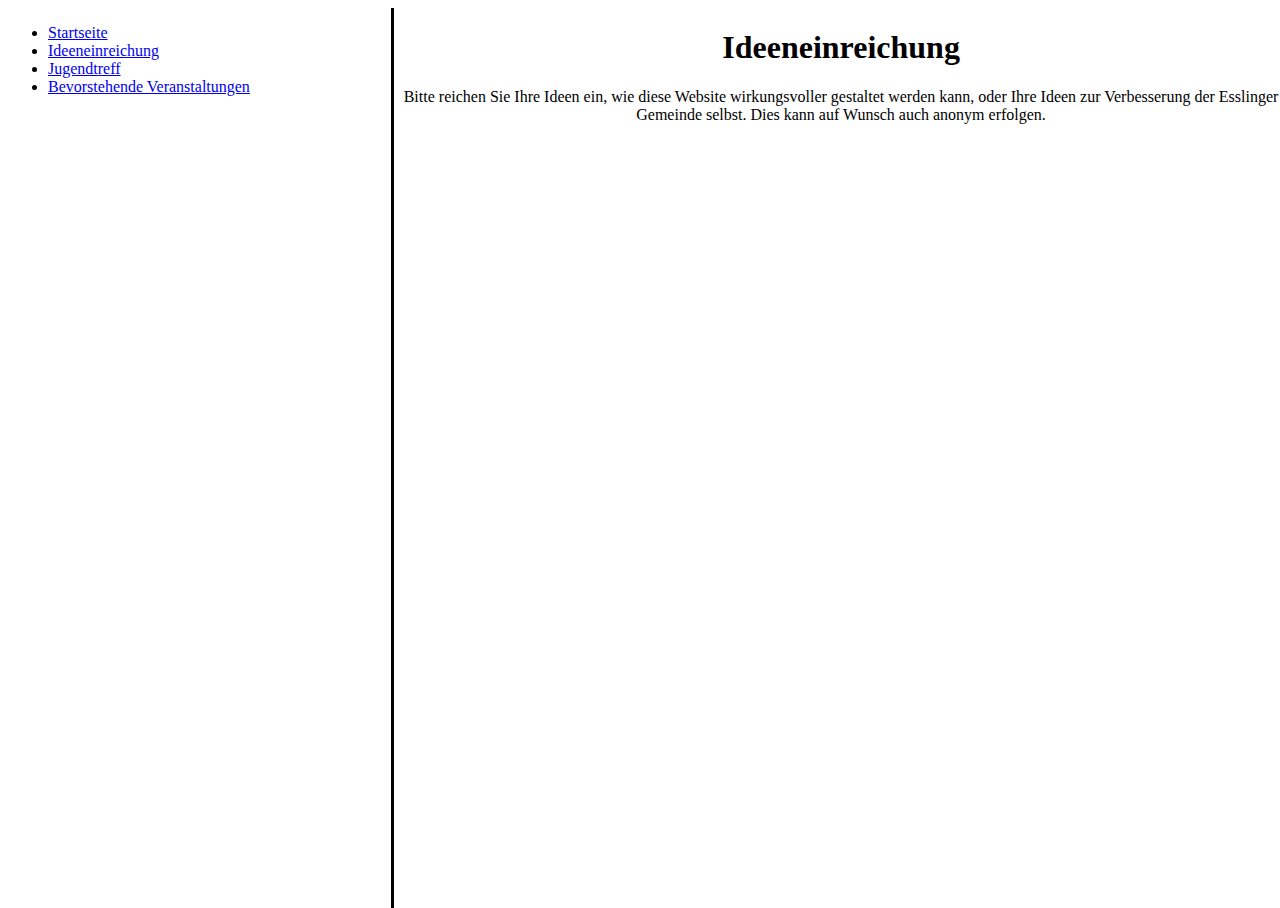
<file: ideeneinreichung.html>
<!DOCTYPE html>
<html lange="de">
  <head>
    <link href="css/styles.css" rel="stylesheet"/>
    <meta charset="UTF-8">
    <meta name="Description" content="This site is about the Esslingen Christadelphian Gemeinde, specifically for the Ecclesia members.">
    <meta name="viewport" content="width=device-width, initial-scale=1.0"/>
      <title> Christadelphian Gemeinde Esslingen </title>
  </head>

  <body>
  <main class="page-layout">

  <aside class="sidebar">
    <nav>
     <ul>
    <li><a href="index.html"> Startseite </a></li>
    <li><a href="ideeneinreichung.html"> Ideeneinreichung </a></li>
    <li><a href="jugendtreff.html"> Jugendtreff </a></li>
    <li><a href="zeitplan.html"> Bevorstehende Veranstaltungen </a></li>
      <!--Sidebar <li><a href:"landing.html">Info that Web visitors see</a><li> < !-- Sidebar -->
     </ul>
  </nav>
  </aside>

  <section class="main-content">
    <h1> Ideeneinreichung </h1>
    <p> Bitte reichen Sie Ihre Ideen ein, wie diese Website wirkungsvoller gestaltet werden kann, oder Ihre Ideen zur Verbesserung der Esslinger Gemeinde selbst. Dies kann auf Wunsch auch anonym erfolgen. </p>






















     </section>
    </main>
  </body>
</html>
</file>
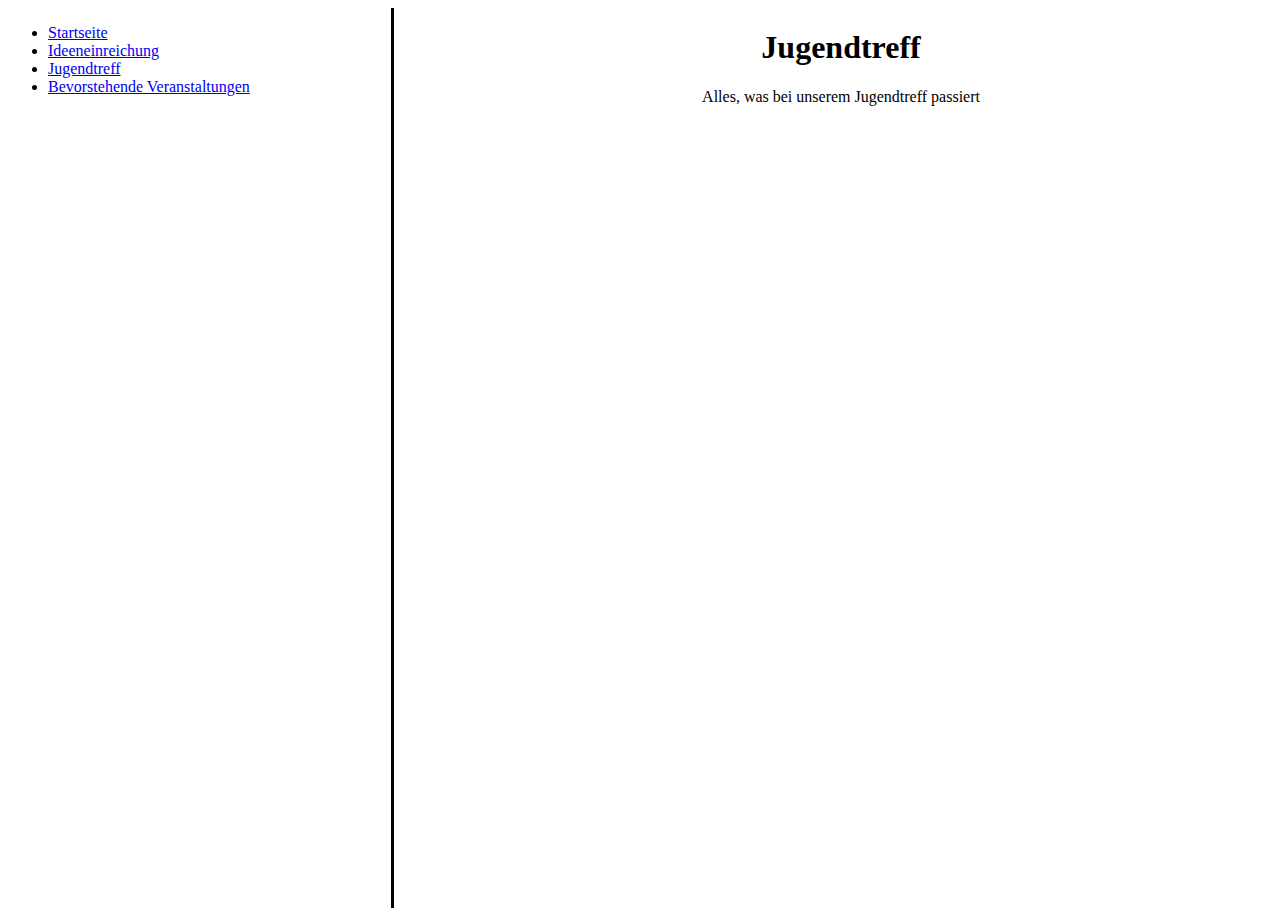
<file: jugendtreff.html>
<!DOCTYPE html>
<html lange="de">
  <head>
    <link href="css/styles.css" rel="stylesheet"/>
    <meta charset="UTF-8">
    <meta name="Description" content="This site is about the Esslingen Christadelphian Gemeinde, specifically for the Ecclesia members.">
    <meta name="viewport" content="width=device-width, initial-scale=1.0"/>
      <title> Christadelphian Gemeinde Esslingen </title>
  </head>

  <body>
  <main class="page-layout">

  <aside class="sidebar">
    <nav>
     <ul>
    <li><a href="index.html"> Startseite </a></li>
    <li><a href="ideeneinreichung.html"> Ideeneinreichung </a></li>
    <li><a href="jugendtreff.html"> Jugendtreff </a></li>
    <li><a href="zeitplan.html"> Bevorstehende Veranstaltungen </a></li>
      <!--Sidebar <li><a href:"landing.html">Info that Web visitors see</a><li> < !-- Sidebar -->
     </ul>
  </nav>
  </aside>

  <section class="main-content">
    <h1> Jugendtreff </h1>
    <p> Alles, was bei unserem Jugendtreff passiert </p>






















     </section>
    </main>
  </body>
</html>
</file>
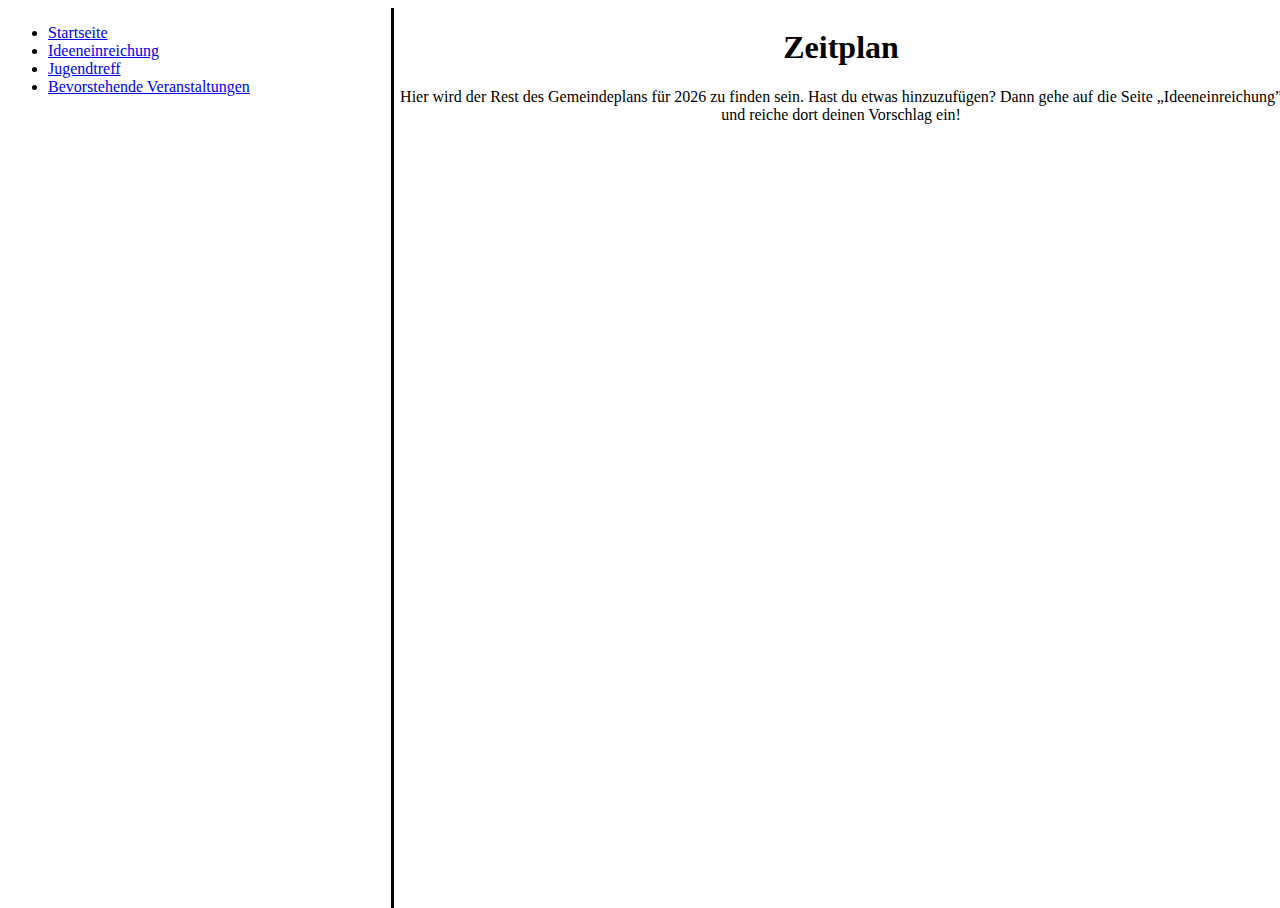
<file: zeitplan.html>
<!DOCTYPE html>
<html lange="de">
  <head>
    <link href="css/styles.css" rel="stylesheet"/>
    <meta charset="UTF-8">
    <meta name="Description" content="This site is about the Esslingen Christadelphian Gemeinde, specifically for the Ecclesia members.">
    <meta name="viewport" content="width=device-width, initial-scale=1.0"/>
      <title> Christadelphian Gemeinde Esslingen </title>
  </head>

  <body>
  <main class="page-layout">

  <aside class="sidebar">
    <nav>
     <ul>
    <li><a href="index.html"> Startseite </a></li>
    <li><a href="ideeneinreichung.html"> Ideeneinreichung </a></li>
    <li><a href="jugendtreff.html"> Jugendtreff </a></li>
    <li><a href="zeitplan.html"> Bevorstehende Veranstaltungen </a></li>
      <!--Sidebar <li><a href:"landing.html">Info that Web visitors see</a><li> < !-- Sidebar -->
     </ul>
  </nav>
  </aside>

  <section class="main-content">
    <h1> Zeitplan </h1>
    <p> Hier wird der Rest des Gemeindeplans für 2026 zu finden sein. Hast du etwas hinzuzufügen? Dann gehe auf die Seite „Ideeneinreichung” und reiche dort deinen Vorschlag ein! </p>






















     </section>
    </main>
  </body>
</html>
</file>
<file: css/styles.css>
html {
  height: 100%;
  width: 100%;
}

h1, h2, p {
  text-align: center;
}

body {
  background-image:url("https://plus.unsplash.com/premium_photo-1667121481745-d4214ee3dc04?q=80&w=1032&auto=format&fit=crop&ixlib=rb-4.1.0&ixid=M3wxMjA3fDB8MHxwaG90by1wYWdlfHx8fGVufDB8fHx8fA%3D%3D");
  background-size: cover;
  background-position: center;
  background-repeat: no-repeat;
  width: 100%;
}

.page-layout {
  display: flex;
  min-height: 100vh;
}

.sidebar {
  width: 30%;
  border-right: 3px solid black;
}

.main-content {
  width: 70%;
  
}

.Image1{
  width: 80px;
  height: 80px;
  display: block;
  margin: 0 auto;
}

.Image2{
  width: 80px;
  height: 80px;
  display: block;
  margin: 0 auto;
}

.Image3{
  width: 80px;
  height: 80px;
  display: block;
  margin: 0 auto;
}
</file>
